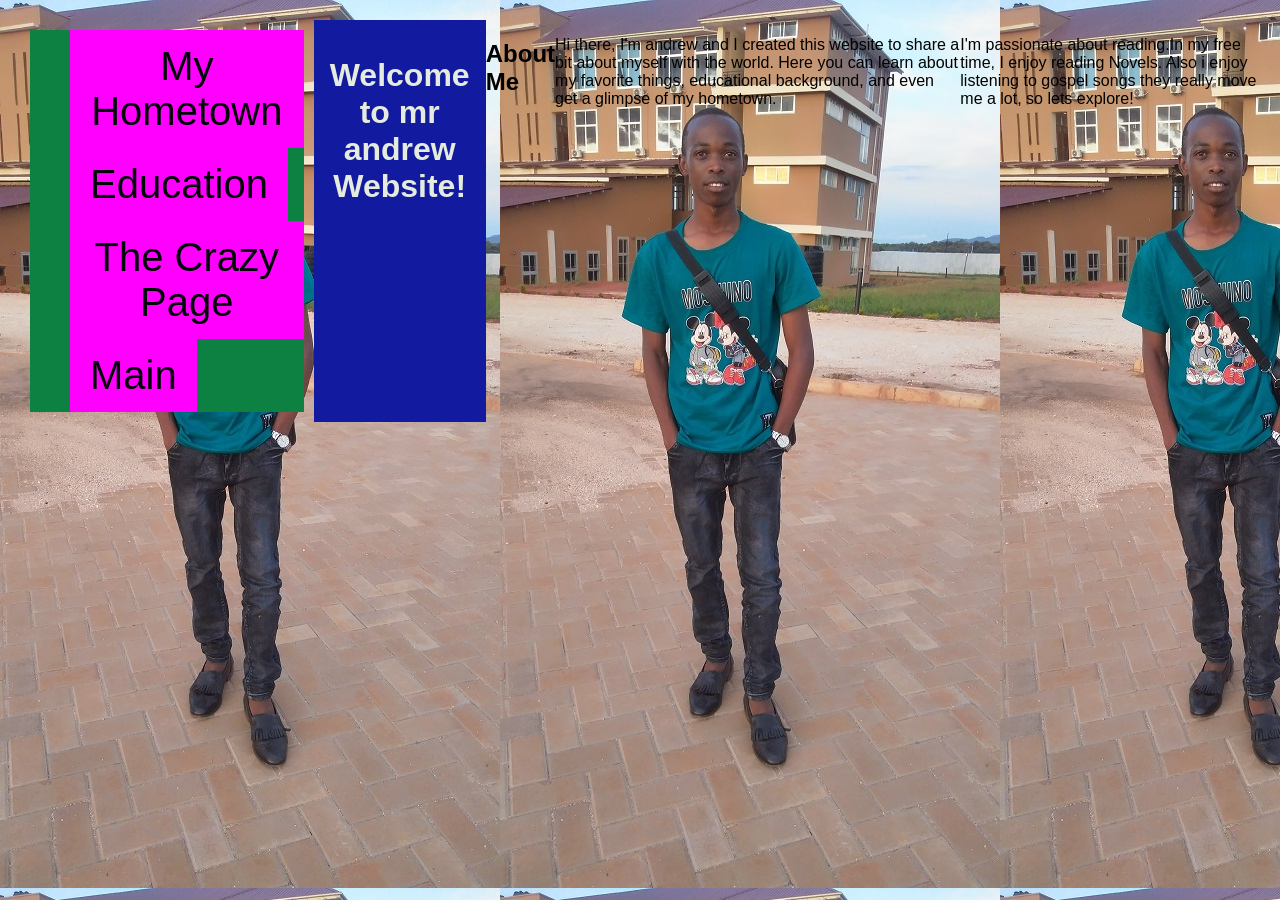
<file: index.html>
<!DOCTYPE html>
<html>
    <head>
        <meta charset="UTF-8">
        <meta name="viewport" content="width= device-width, initial scale=1.0">

        <title>Welcome to My Website</title>
        <style>
        body {
            
            background-image: url('image1.jpg'); /* Change 'image.jpg' to the path of your image */
            
            display: flex;
            
        }
            form input{
                font-color:red;
                text-color:green;
            }
            li{
                font-size:40px;
                background-color:magenta;
                color:green;
    </style>
        <link rel="stylesheet" href="styles.css">
        

    </head>

    <body>
        <nav>
        <ul>
            <li><a href="hometown.html">My Hometown</a></li>
            <li><a href="education.html">Education </a></li>
            <li><a href="crazy.html">The Crazy Page</a></li>
            <li><a href="main.html"> Main</a></li>
        </ul>
        </nav>
        <header>
        
            <h1>Welcome to mr andrew Website!</h1>
            </header>
            
                <h2>About Me</h2>
                <P>Hi there, I'm andrew  and I created this website to share a bit about myself with the world. Here you can learn about my favorite things, educational background, and even get a glimpse of my hometown.  </P>
                <p> I'm passionate about reading.In my free time, I enjoy reading Novels. Also i enjoy listening to gospel songs they really move me a lot, so lets explore! </p>
            
           
            <br>
           
           

</body>
</html>
       
    </body>
</html>
</file>
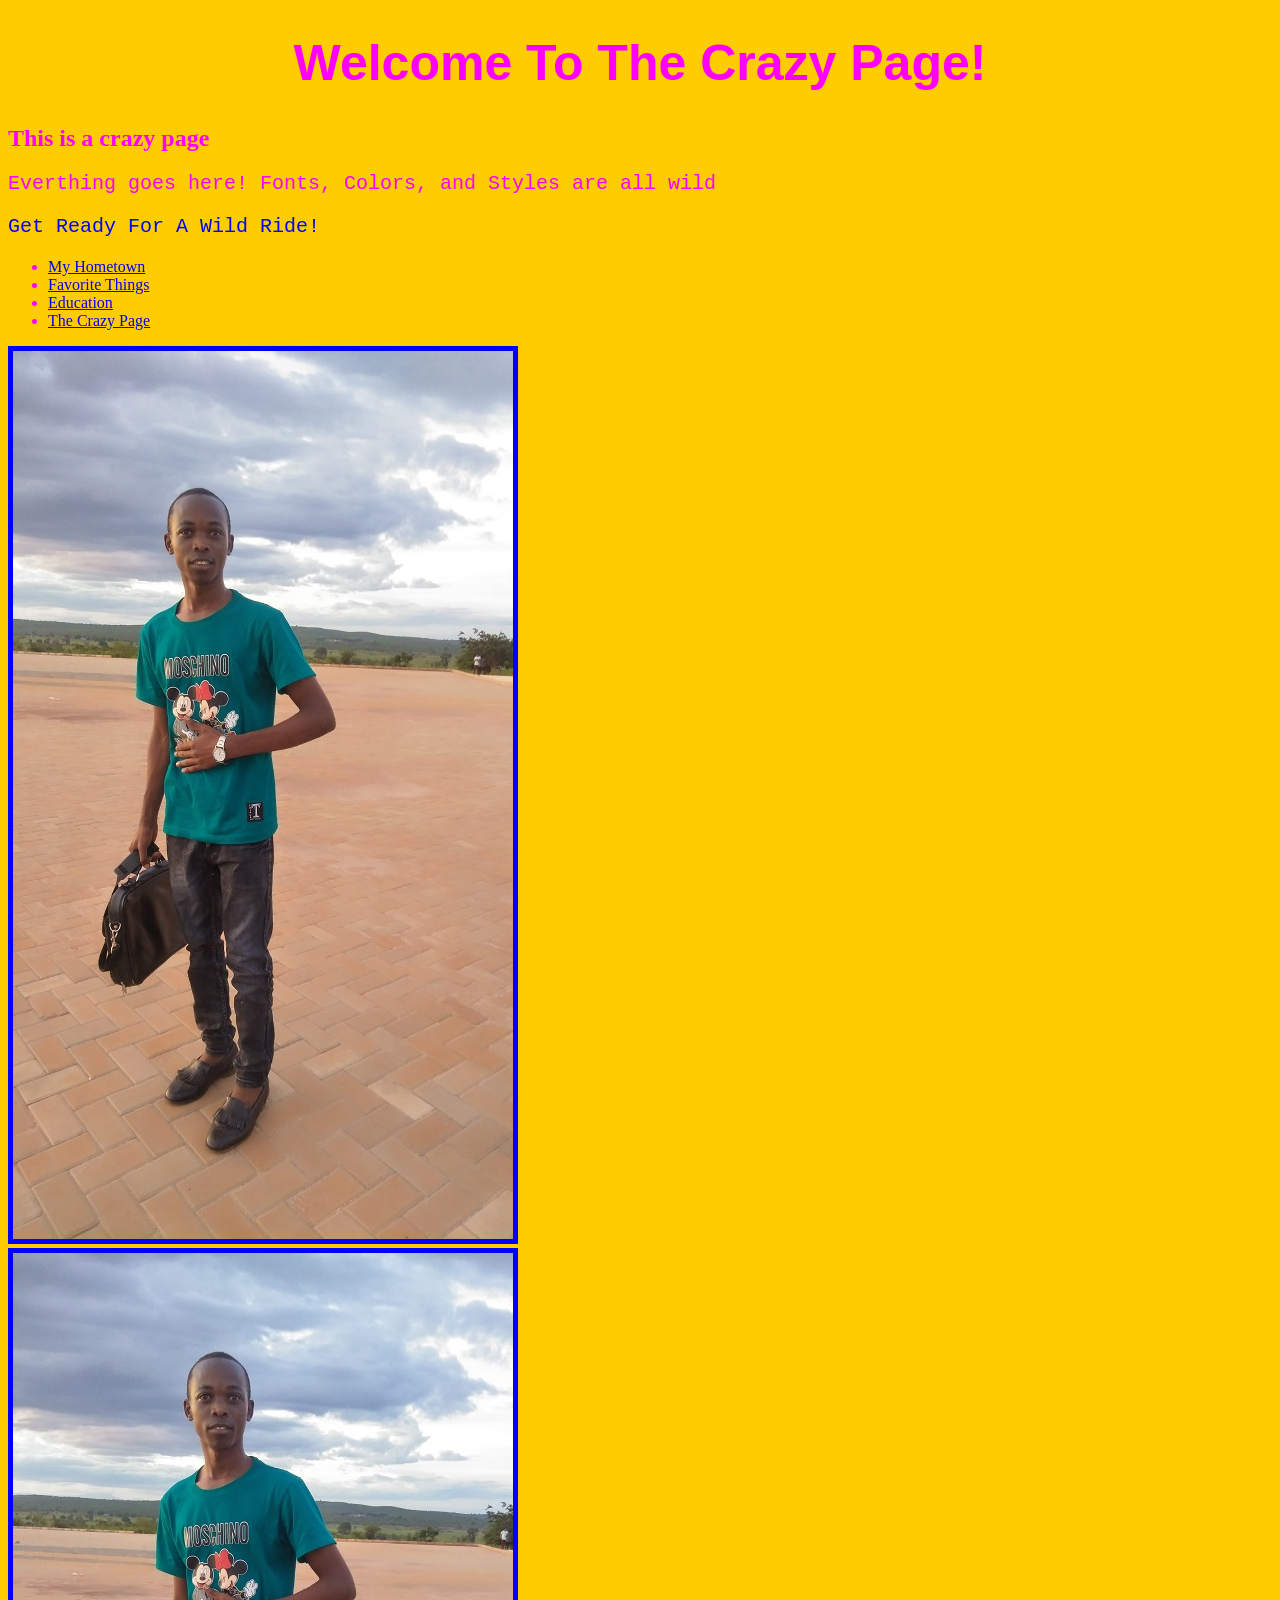
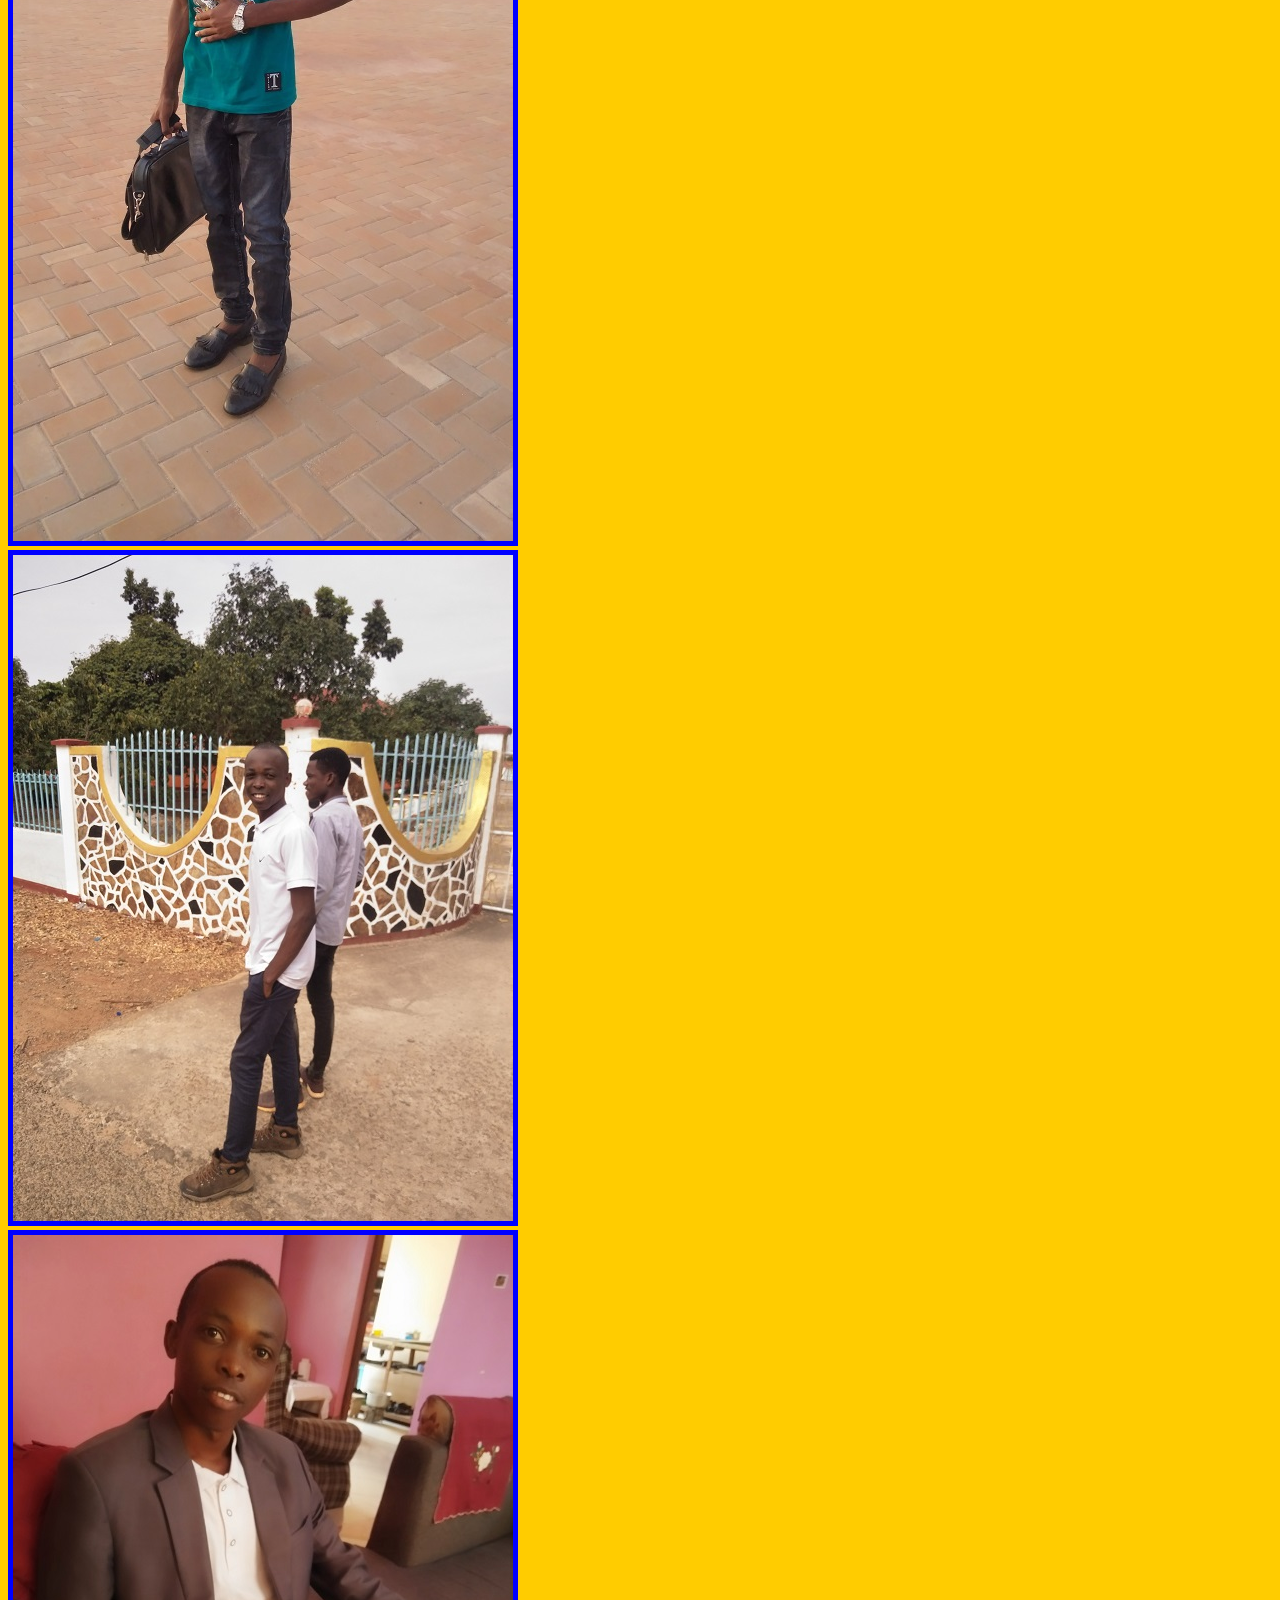
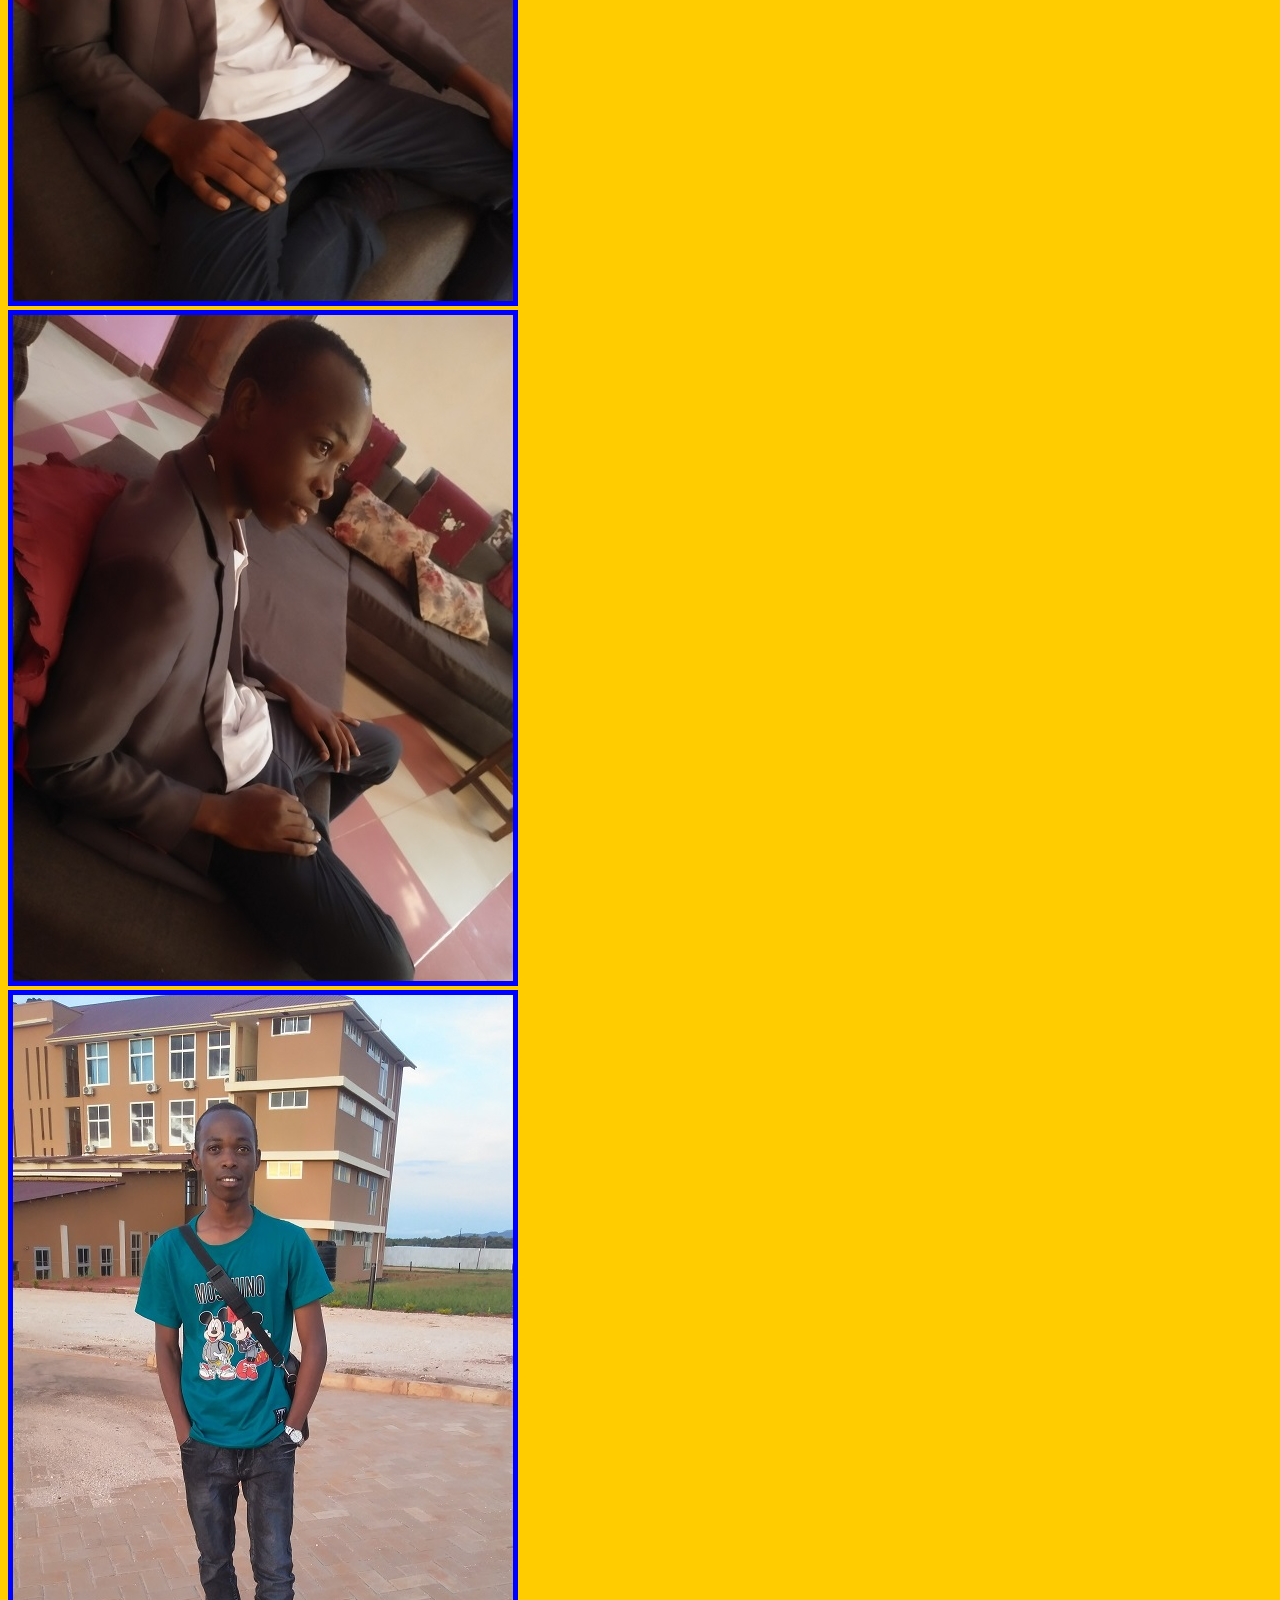
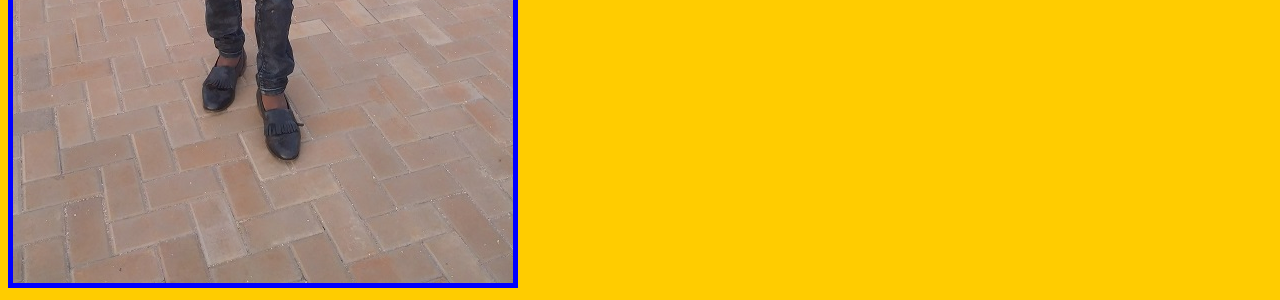
<file: crazy.html>
<!DOCTYPE html>
<html>
    <head>
        <title>The Crazy Page</title>
        <meta charset="UTF-8">
        <meta name="viewport" content="width=device-width", initial-scale="1.0">
        <link href="stylesheet" href="styles.css">
        <style>
            body{
                background-color: #ffcc00;
                color: #ff00ff;
            }
            h1{
                font-family: 'Comic Sans MS', cursive, 'Lucida Sans', 'Lucida Sans Regular', 'Lucida Grande', 'Lucida Sans Unicode', Geneva, Verdana, sans-serif;
                font-size: 50px;
                text-align: center;
            }
            p{
                font-family: 'Courier New', Courier, monospace;
                font-size: 20px;
            }
            img{
                border: 5px solid #0000ff;
            }
        </style>
    </head>
    <body>
        <header>
        <h1>Welcome To The Crazy Page!</h1>
    </header>
    <h2>This is a crazy page</h2>
    <p>Everthing goes here! Fonts, Colors, and Styles are all wild </p>
        <p style="font-size: 20px; color:blue;"> Get Ready For A Wild Ride!</p>
        <div class="animated-text">
            
            
        </div>
        <nav>
            <ul>
                <li><a href="hometown.html">My Hometown</a></li>
                <li><a href="favourite.html">Favorite Things </a></li>
                <li><a href="education.html">Education </a></li>
                <li><a href="crazy.html">The Crazy Page</a></li>
            </ul>
            </nav>
            <img src="image2.jpg">
            <br>
            <img src="image3.jpg">
            <br>
            <img src="image6.jpg">
            <br>
            <img src="image4.jpg">
            <br>
            <img src="image5.jpg">
            <br>
            <img src="image1.jpg">
            <br>
    </body>
</html>
</file>
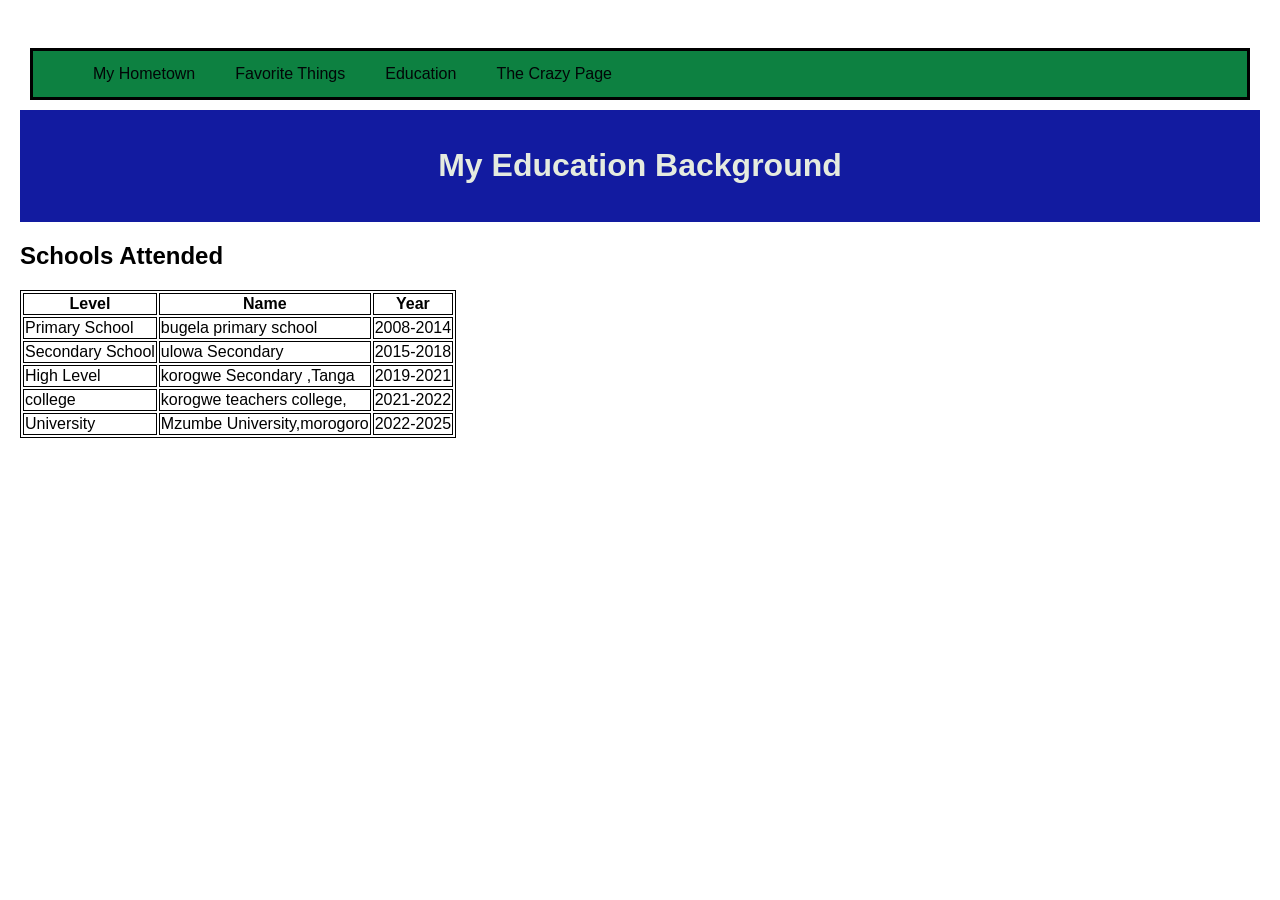
<file: education.html>
<!DOCTYPE html>
<html>
    <head>
     
        <meta charset="UTF-8">
        <meta name="viewport" content="width=device-with, initial-scale=1.0">
        <title>My Education Background</title>
        <style>
            ul
            {
                font-color:red;
                border:solid;
                word:spacing;
                
            </style>
        
        <link rel="stylesheet" href="styles.css">
        <style>
            table,th,td{
                
            }
        </style>

    </head>
    <body>
        <br>
        <nav>
        <ul>
            <li><a href="hometown.html">My Hometown</a></li>
            <li><a href="favourite.html">Favorite Things </a></li>
            <li><a href="education.html">Education </a></li>
            <li><a href="crazy.html">The Crazy Page</a></li>
        </ul>
        </nav>
        <header>
            <h1>My Education Background</h1>
        </header>
        <h2>Schools Attended</h2>
        <table>
            <tr>
                <th>Level</th>
                <th>Name</th>
                <th>Year</th>
            </tr>
            <tr>
                <td>Primary School</td>
                <td>bugela primary school</td>
                <td>2008-2014</td>
            </tr>
            <tr>
                <td>Secondary School</td>
                <td>ulowa Secondary</td>
                <td>2015-2018</td>
                
            </tr>
            <tr>
                <td>High Level</td>
                <td>korogwe Secondary ,Tanga</td>
                <td>2019-2021</td>
            </tr>
             <tr>
                <td>college</td>
                <td>korogwe teachers college,</td>
                <td>2021-2022</td>
            </tr>
            <tr>
                <td>University</td>
                <td>Mzumbe University,morogoro</td>
                <td>2022-2025</td>
            </tr>
        </table>
       
           
        

    </body>
    
</html>
</file>
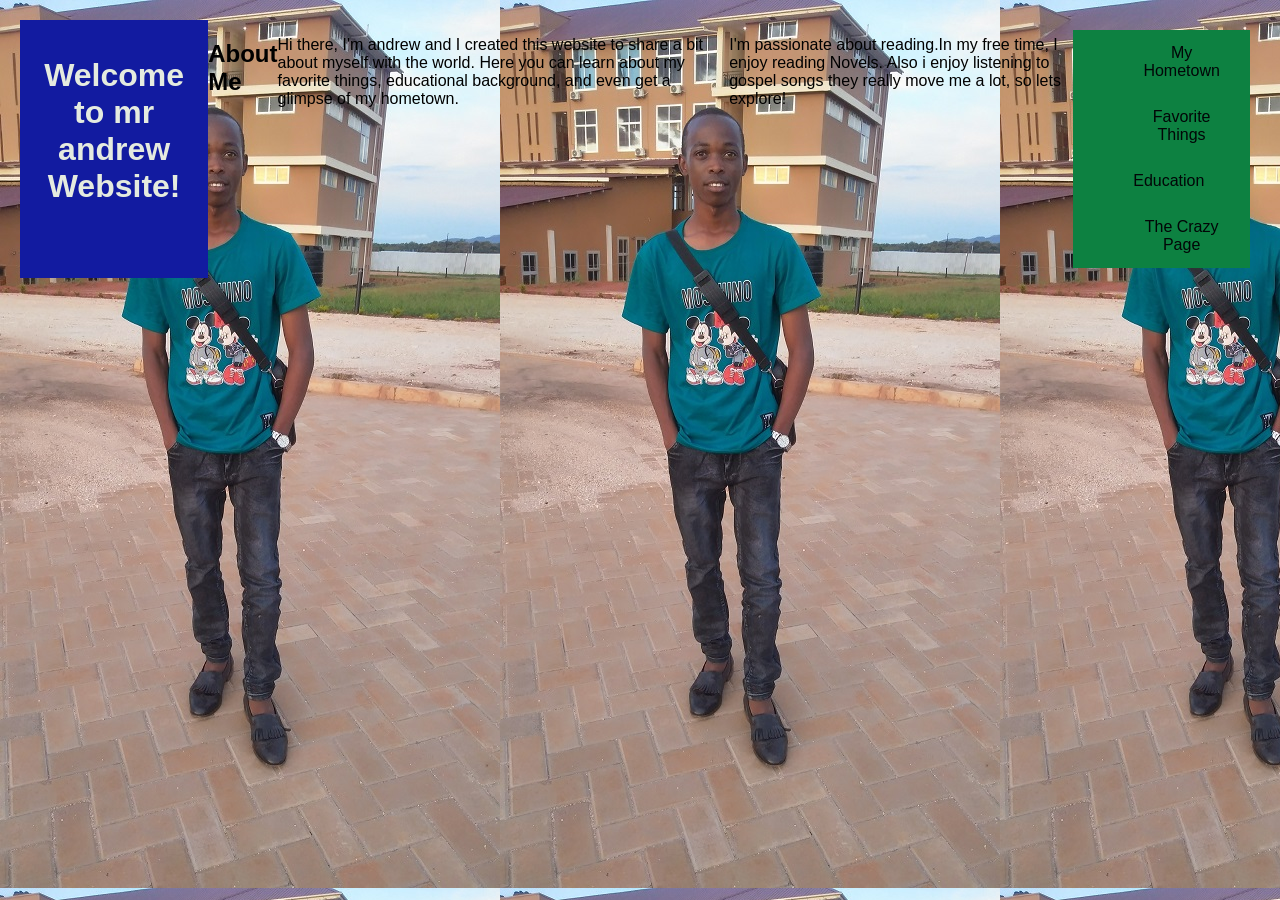
<file: main.html>
<!DOCTYPE html>
<html>
    <head>
        <meta charset="UTF-8">
        <meta name="viewport" content="width= device-width, initial scale=1.0">

        <title>Welcome to My Website</title>
        <style>
        body {
            
            background-image: url('image1.jpg'); /* Change 'image.jpg' to the path of your image */
            
            display: flex;
            
        }
    </style>
        <link rel="stylesheet" href="styles.css">
        

    </head>

    <body>
        <header>
        
            <h1>Welcome to mr andrew Website!</h1>
            </header>
            
                <h2>About Me</h2>
                <P>Hi there, I'm andrew  and I created this website to share a bit about myself with the world. Here you can learn about my favorite things, educational background, and even get a glimpse of my hometown.  </P>
                <p> I'm passionate about reading.In my free time, I enjoy reading Novels. Also i enjoy listening to gospel songs they really move me a lot, so lets explore! </p>
            
           
            <br>
            <nav>
            <ul>
                <li><a href="hometown.html">My Hometown</a></li>
                <li><a href="favourite.html">Favorite Things </a></li>
                <li><a href="education.html">Education </a></li>
                <li><a href="crazy.html">The Crazy Page</a></li>
            </ul>
            </nav>
           
       
    </body>
</html>
</file>
<file: styles.css>
body{
    font-family: Arial, sans-serif;
    margin: 10px;
    padding: 10px;
}
header{
    background-color: #121ba0;
    color: rgb(229, 235, 223);
    text-align: center;
    padding: 1em;
}
nav ul {
    background-color: #0d8141;
    list-style-type: none ;
    padding:10 ;
    margin:10px ;
    overflow:auto ;
}
nav ul li {
    float: left ;
}
nav ul li a {
    display: block;
    color: rgb(2, 6, 7);
    text-align: center;
    padding: 14px 20px;
    text-decoration: none;
}
nav ul li a:hover {
    background-color: #111;
}
main{
    padding: 20px;
} 
table, th, td {

    
    border: 1px solid black;

}
</file>
